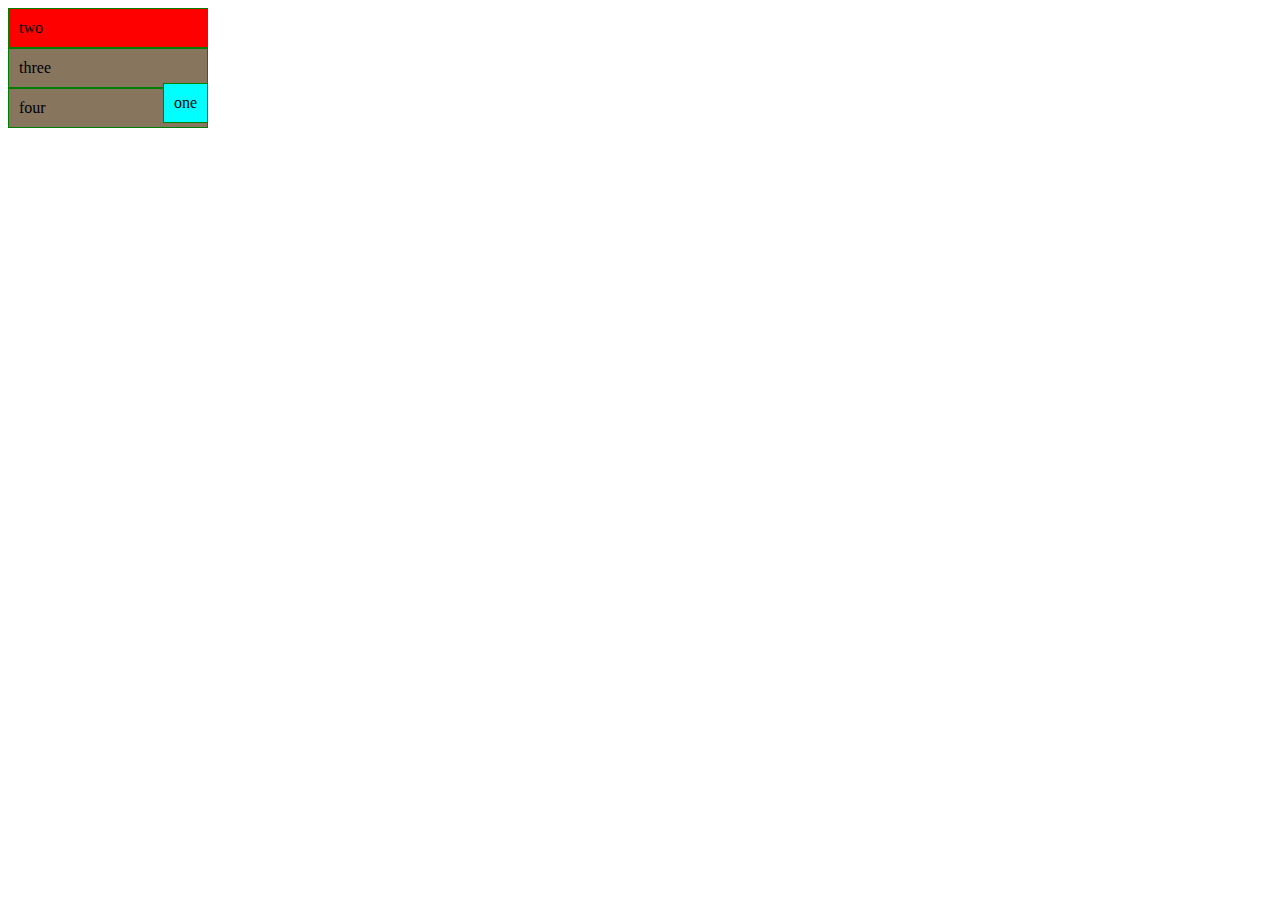
<file: HTML CSS JS/October 2022 BootCamp/Day 2/index.html>
<!DOCTYPE html>
<html lang="en">
<head>
    <meta name="viewport" content="width=device-width, initial-scale=1.0">
    <title>Document</title>
    <link rel="STYLESHEET" href="./style.css">
</head>
<body>
    <div class="parent">
        <div class="box one">one</div>
        <div class="box two">two</div>
        <div class="box three">three</div>
        <div class="box four">four</div>
        
    </div>
    
</body>
</html>
</file>
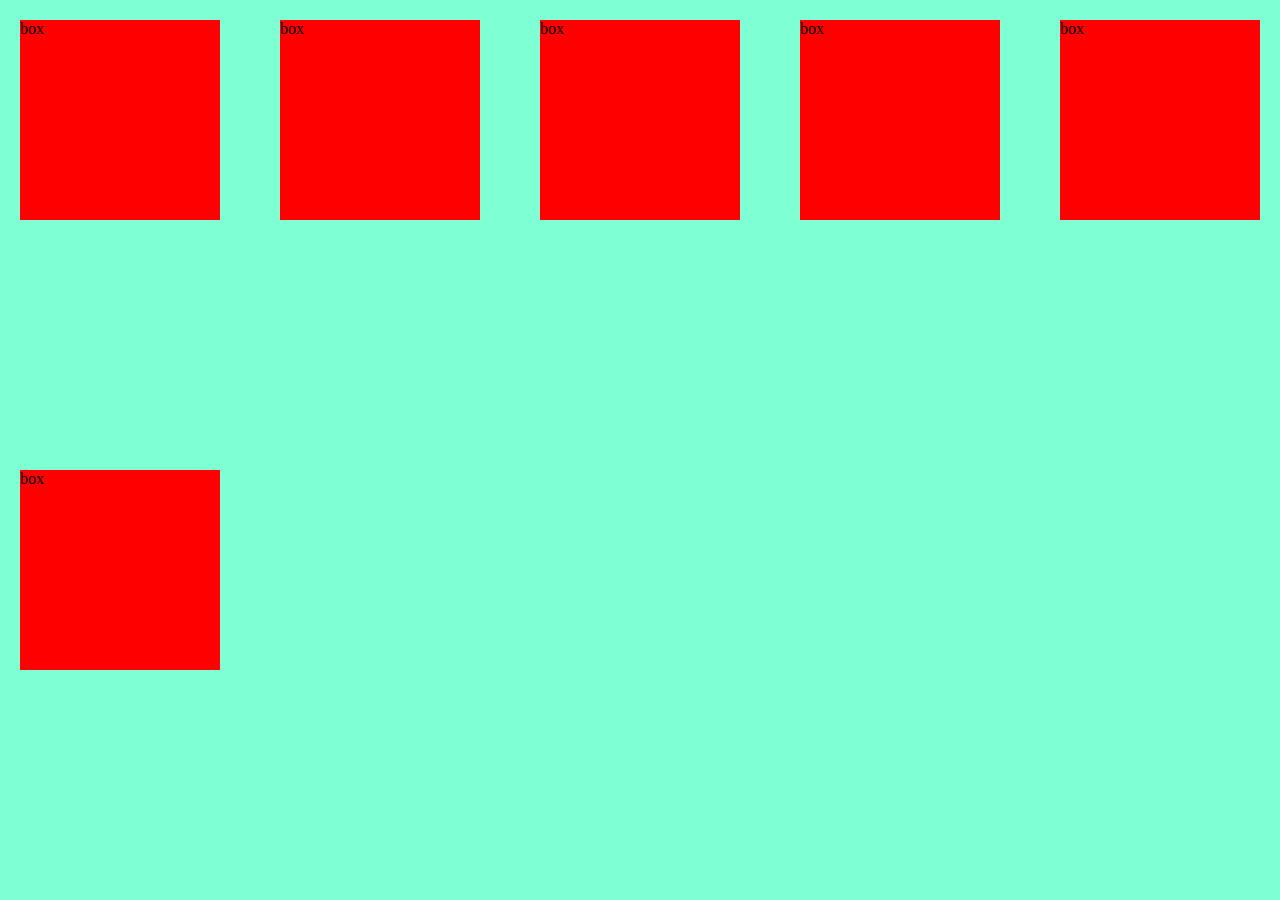
<file: HTML CSS JS/October 2022 BootCamp/Flexbox/index.html>
<!DOCTYPE html>
<html lang="en">
<head>
    <meta charset="UTF-8">
    <meta http-equiv="X-UA-Compatible" content="IE=edge">
    <meta name="viewport" content="width=device-width, initial-scale=1.0">
    <title>Document</title>
    <link rel="stylesheet" href="./style.css">
</head>
<body>
    <div class="container">
        <div class="box">box</div>
        <div class="box">box</div>
        <div class="box">box</div>
        <div class="box">box</div>
        <div class="box">box</div>
        <div class="box">box</div>
    </div>

</body>
</html>
</file>
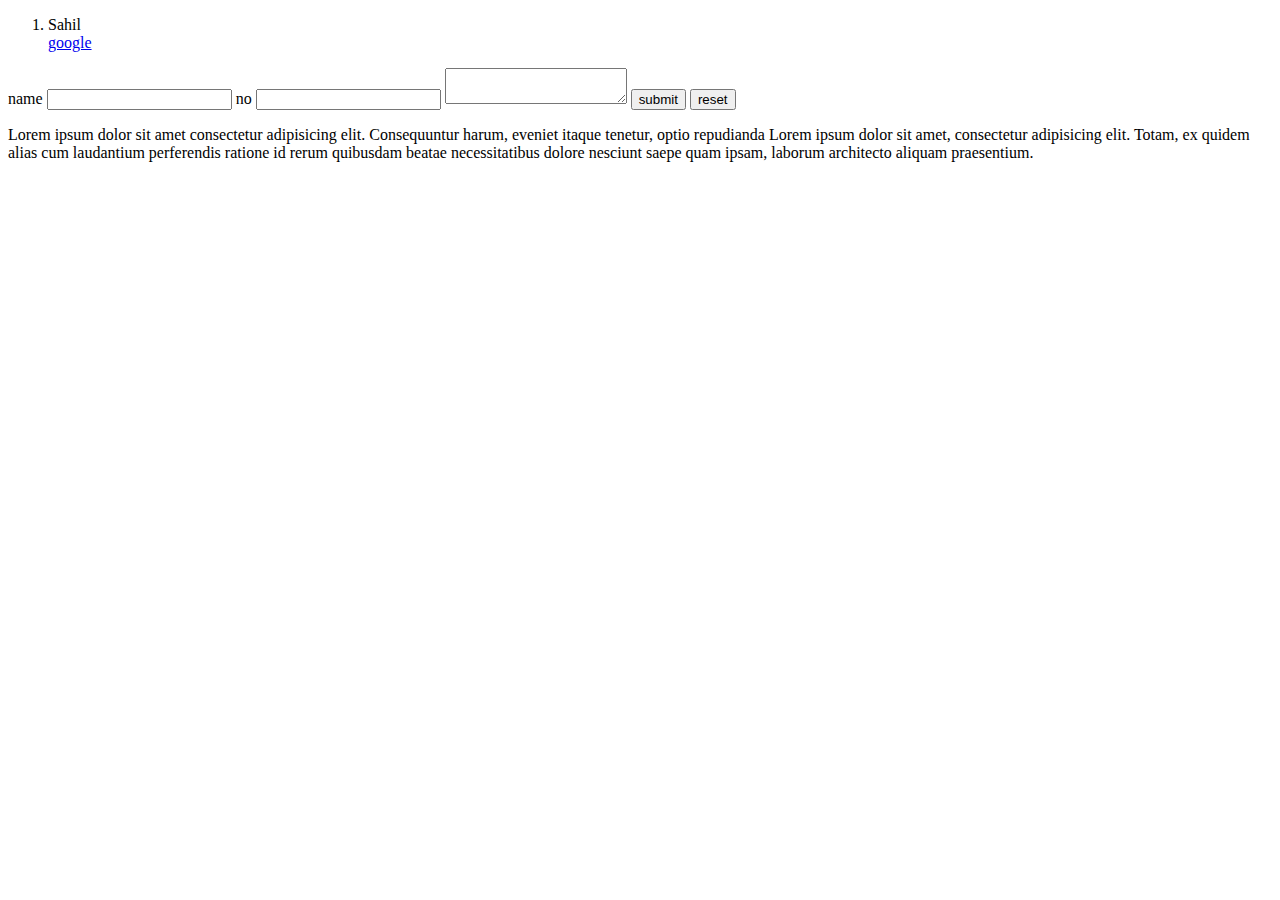
<file: HTML CSS JS/October 2022 BootCamp/basic.html>
<!DOCTYPE html>
<html lang="en">
<head>
    <meta charset="UTF-8">
    <meta http-equiv="X-UA-Compatible" content="IE=edge">
    <meta name="viewport" content="width=device-width, initial-scale=1.0">
    <title>Document</title>
</head>
<body>
    <ol>
        <li>Sahil</li>
        <a href="www.google.com">google</a>
    </ol>
    <form>
        <label for ="name">name</label>
        <input id="name" type = "text">
        <label for ="no">no</label>
        <input id="no" type = "no">
        <textarea></textarea>
        <button type="submit">submit</button>
        <button type="reset">reset</button>
        <audio src=""></audio>
    </form>
    <p>Lorem ipsum dolor sit amet consectetur adipisicing elit. Consequuntur harum, eveniet itaque tenetur, optio repudianda Lorem ipsum dolor sit amet, consectetur adipisicing elit. Totam, ex quidem alias cum laudantium perferendis ratione id rerum quibusdam beatae necessitatibus dolore nesciunt saepe quam ipsam, laborum architecto aliquam praesentium.</p>
</body>
</html>
</file>
<file: HTML CSS JS/October 2022 BootCamp/Day 2/style.css>
body{
    background-image: url(https://img.freepik.com/free-vector/realistic-neon-lights-background_52683-59889.jpg?w=2000);
}
.parent {
    width: 200px;
    background-color: rgba(71, 43, 6, 0.65);
    border-color: black;
    position: relative;
}

.box{
    border: 1px solid green;
    /*margin: 10px;   */
    padding: 10px;
}
.one {
    background-color: aqua;
    position: absolute;
    right: 0px;
    bottom: 5px;
}
.two {
    background-color: red;
    bottom: 5px;
}
</file>
<file: HTML CSS JS/October 2022 BootCamp/Flexbox/style.css>
body{
    margin: 0;

}
.container {
    height: 100vh;
    background-color: aquamarine;
    display: flex;
    /* by default row */
    flex-direction: row;
    justify-content: space-between;
    /* Space around gives every spacing even in left and right */
    /* space betwen spaces except L and R */
    /* Space evenly */
    align-items: stretch; /*streches till the end*/
    /* center, flex-start = top;  */
    flex-wrap: wrap;
}
.box{
    width: 200px;
    height: 200px;
    background-color: red;
    margin: 20px;
}
</file>
